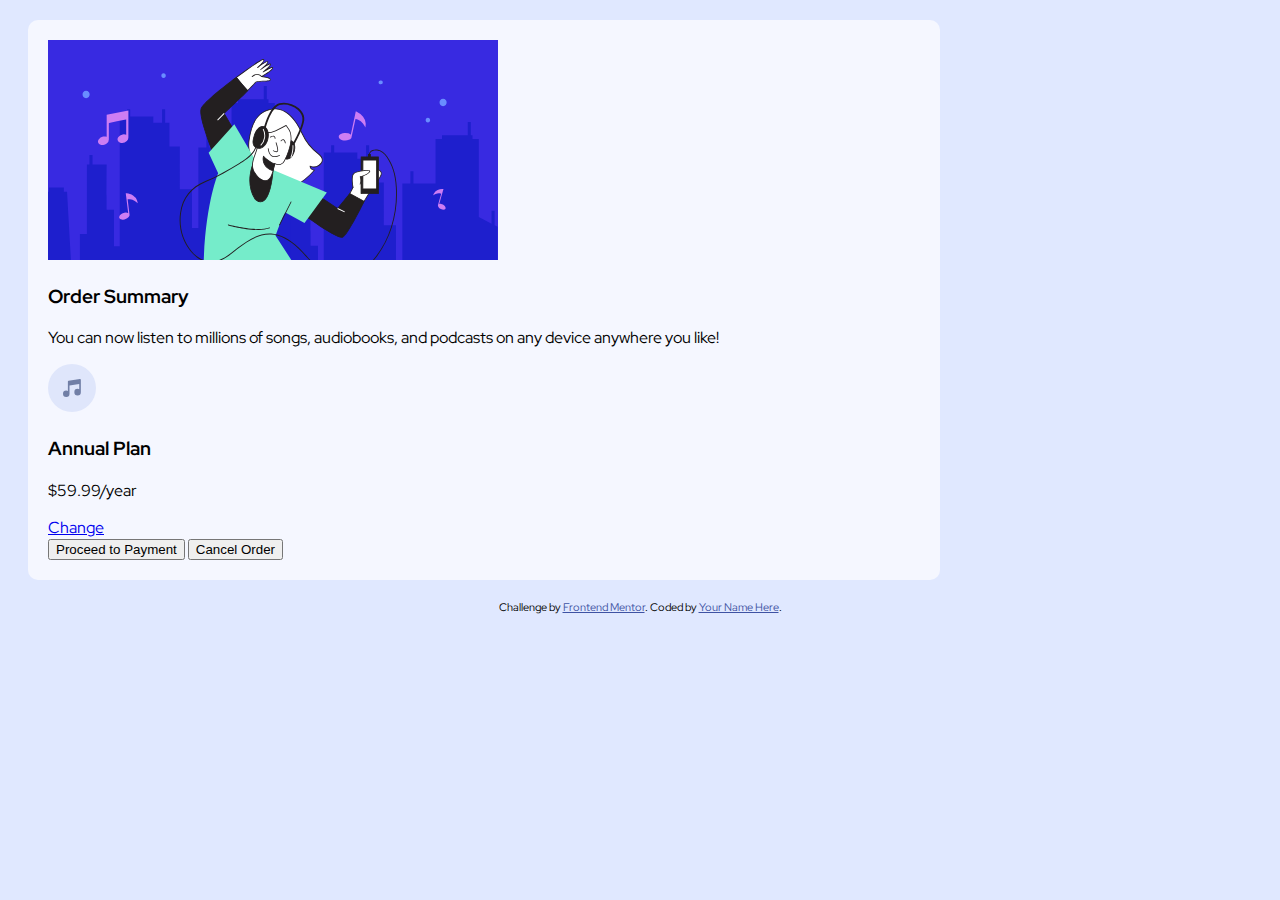
<file: order-summary-component-main/index.html>
<!DOCTYPE html>
<html lang="en">
<head>
  <meta charset="UTF-8">
  <meta name="viewport" content="width=device-width, initial-scale=1.0"> <!-- displays site properly based on user's device -->

  <link rel="icon" type="image/png" sizes="32x32" href="./images/favicon-32x32.png">
  <link rel="stylesheet" href="style.css"/>
  <title>Frontend Mentor | Order summary card</title>

  
</head>
<body>
  <div class="background image"></div>
  <div class="container">
      <img src="images/illustration-hero.svg" alt="">
      <div class="text">
        <h3>  Order Summary </h3>
        <p>  You can now listen to millions of songs, audiobooks, and podcasts on any device anywhere you like!
        </p>
          <div>          
            <img src="images/icon-music.svg" alt="">

           <h3>Annual Plan</h3>
           <p>$59.99/year</p> 
          </div>
          <a href="http://www.Change.com" target="-blank">Change</a>
          <div class="buttons">
            <button>Proceed to Payment</button>
            <button>Cancel Order</button>
          
          </div>
        </div>
      </div>
      
    </div>
  </div>

  <footer>
  <div class="attribution">
    Challenge by <a href="https://www.frontendmentor.io?ref=challenge" target="_blank">Frontend Mentor</a>. 
    Coded by <a href="#">Your Name Here</a>.
  </div>
  </footer>
</body>
</html>
</file>
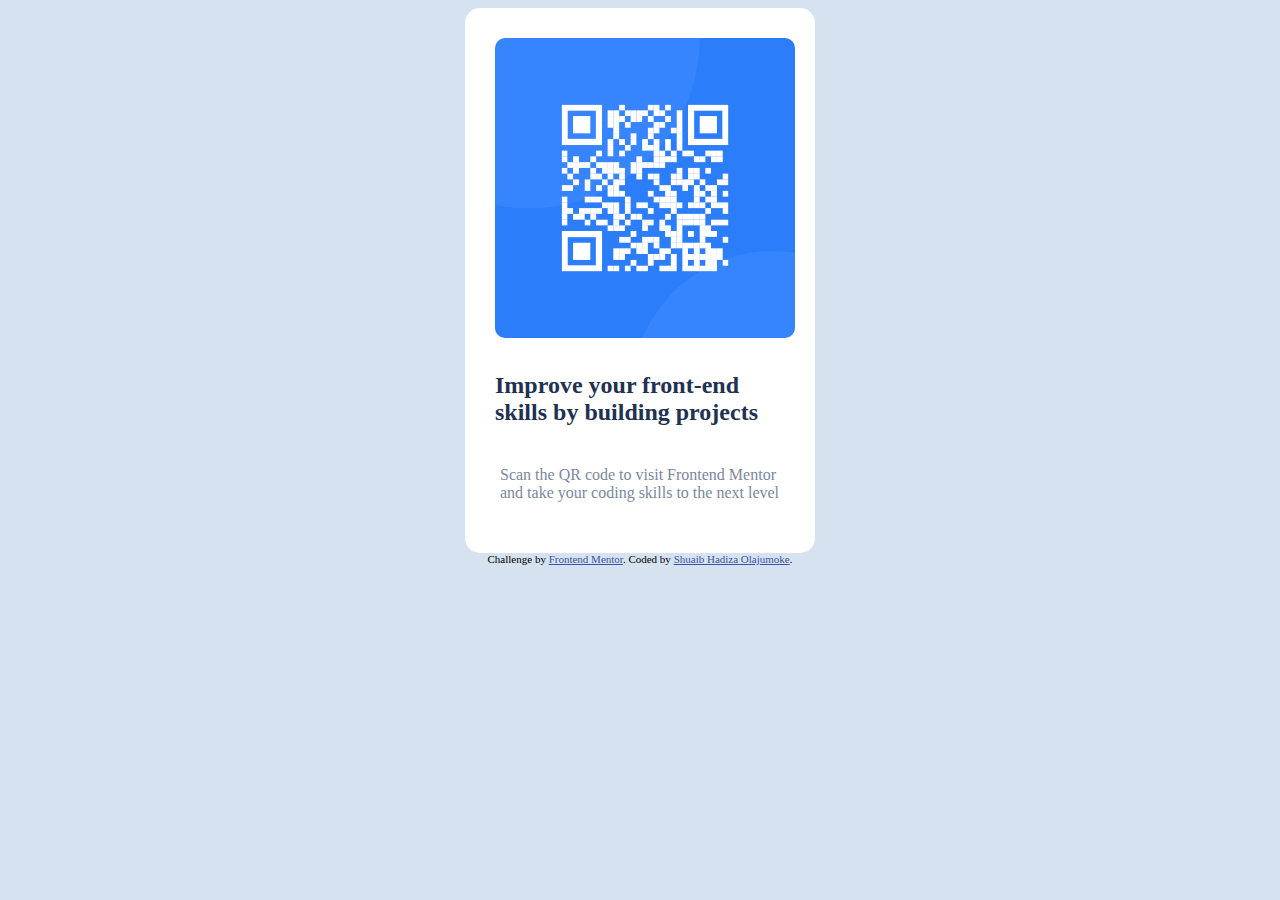
<file: qr-code-component-main/index.html>
<!DOCTYPE html>
<html lang="en">
<head>
  <meta charset="UTF-8">
  <meta name="viewport" content="width=device-width, initial-scale=1.0"> <!-- displays site properly based on user's device -->

  <link rel="icon" type="image/png" sizes="32x32" href="./images/favicon-32x32.png">
  <link rel="stylesheet" href="style.css"/>
  <title>Frontend Mentor | QR code component</title>

  
</head>
<body>
  <div class="container">
  <div class="image">
  <img src="images/image-qr-code.png" alt="">
  <div class="texts">
    <h2>Improve your front-end skills by building projects</h2>
    <p>Scan the QR code to visit Frontend Mentor and take your coding skills to the next level</p>
  </div>
  </div>
  </div>

  
<footer>
  <div class="attribution">
    Challenge by <a href="https://www.frontendmentor.io?ref=challenge" target="_blank">Frontend Mentor</a>. 
    Coded by <a href="#"> Shuaib Hadiza Olajumoke</a>.
  </div>
  </footer>
</body>
</html>
</file>
<file: order-summary-component-main/style.css>
@import url('https://fonts.googleapis.com/css2?family=Red+Hat+Display:wght@500;700;900&display=swap');

body{
background-color: hsl(225, 100%, 94%);
font-family: "Red Hat Display" , sans-serif;
}
.background image{
    background: url(".images/pattern-background-desktop.svg") no-repeat cover;
    height: 500px;
    position: absolute;
    top: 0;
    bottom: 0;
    right: 0;
    left:0;

}
.container{
    background-color: hsl(225, 100%, 98%);
    max-width: 69%;
    margin: 20px;
    align-items: center;
    border-radius: 10px;
    padding: 20px;
}
.card{
    margin: 0 auto;
    align-items: center;
    position: absolute;
    border: 10px;
}
img{
 border-top: 10px;
 max-width: 100%;
}
.text{
    align-items: center;
}
.buttons{ font-family: "Red Hat Display" , sans-serif;
}








.attribution { font-size: 11px; text-align: center; }
.attribution a { color: hsl(228, 45%, 44%); }
</file>
<file: qr-code-component-main/style.css>
body{
background-color:  hsl(212, 45%, 89%);

}
.container{
background-color: hsl(0, 0%, 100%);
 margin: 0 auto;
 padding: 25px;
 max-width: 300px ;
 align-items: center;
 border-radius: 15px;
}
img{
    max-width: 300px;
    padding: 5px;
    border-radius: 15px;
    margin: 0 auto;
}
h2{
   font-weight: 400, 700; 
   padding: 5px;
   padding-bottom: 10px;
   color: hsl(218, 44%, 22%)

}
 p{
     padding: 10px;
     color: hsl(220, 15%, 55%);
 }







.attribution { font-size: 11px; text-align: center; }
.attribution a { color: hsl(228, 45%, 44%); }
</file>
